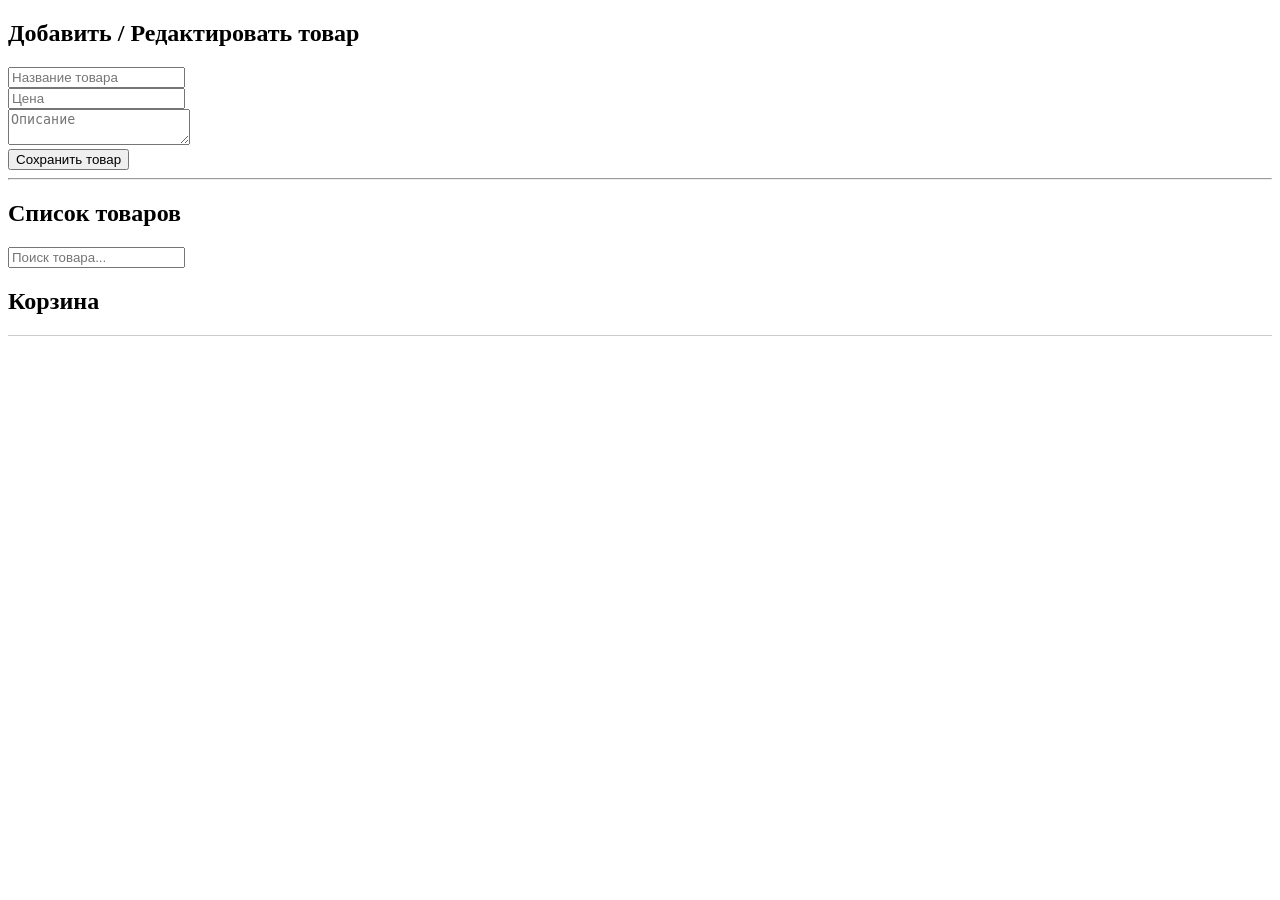
<file: adminka/index.html>
<!DOCTYPE html>
<html lang="ru">
<head>
    <meta charset="UTF-8">
    <title>Магазин</title>
    <style>
        .product { margin-bottom: 10px; }
        .cart { margin-top: 20px; border-top: 1px solid #ccc; padding-top: 10px; }
    </style>
</head>
<body>

<h2>Добавить / Редактировать товар</h2>
<form id="productForm">
    <input type="hidden" name="product_id" id="product_id">
    <input type="text" name="name" id="name" placeholder="Название товара" required><br>
    <input type="number" name="price" id="price" placeholder="Цена" required><br>
    <textarea name="description" id="description" placeholder="Описание"></textarea><br>
    <button type="submit">Сохранить товар</button>
</form>

<hr>
<h2>Список товаров</h2>
<input type="text" id="searchInput" placeholder="Поиск товара...">
<div id="productList"></div>

<h2>Корзина</h2>
<div class="cart" id="cart"></div>

<script>
document.addEventListener("DOMContentLoaded", () => {
    loadProducts();
    loadCart();
document.getElementById('searchInput').addEventListener('input', function() {
    const query = this.value.trim();
    loadProducts(query);
});
    document.getElementById('productForm').addEventListener('submit', function(e) {
        e.preventDefault();
        const data = new FormData(this);
        const isEdit = data.get('product_id');

        fetch('ajax/' + (isEdit ? 'edit_product.php' : 'add_product.php'), {
            method: 'POST',
            body: data
        })
        .then(() => {
            this.reset();
            document.getElementById('product_id').value = '';
            loadProducts();
        });
    });
});


function loadProducts(query = '') {
    fetch('ajax/get_cart.php?products=1&search=' + encodeURIComponent(query))
        .then(res => res.json())
        .then(data => {
            const list = document.getElementById('productList');
            list.innerHTML = '';
            if (data.length === 0) {
                list.innerHTML = '<p>Ничего не найдено</p>';
                return;
            }
            data.forEach(prod => {
                const div = document.createElement('div');
                div.className = 'product';
                div.innerHTML = `
                    <strong>${prod.name}</strong> — ${prod.price} ₽<br>
                    <button onclick="addToCart(${prod.id})">В корзину</button>
                    <button onclick="editProduct(${JSON.stringify(prod)})">Редактировать</button>
                `;
                list.appendChild(div);
            });
        });
}


function editProduct(prod) {
    document.getElementById('product_id').value = prod.id;
    document.getElementById('name').value = prod.name;
    document.getElementById('price').value = prod.price;
    document.getElementById('description').value = prod.description;
}

function addToCart(productId) {
    fetch('ajax/add_to_cart.php', {
        method: 'POST',
        body: new URLSearchParams({ product_id: productId })
    }).then(() => loadCart());
}

function removeFromCart(productId) {
    fetch('ajax/remove_from_cart.php', {
        method: 'POST',
        body: new URLSearchParams({ product_id:
</file>
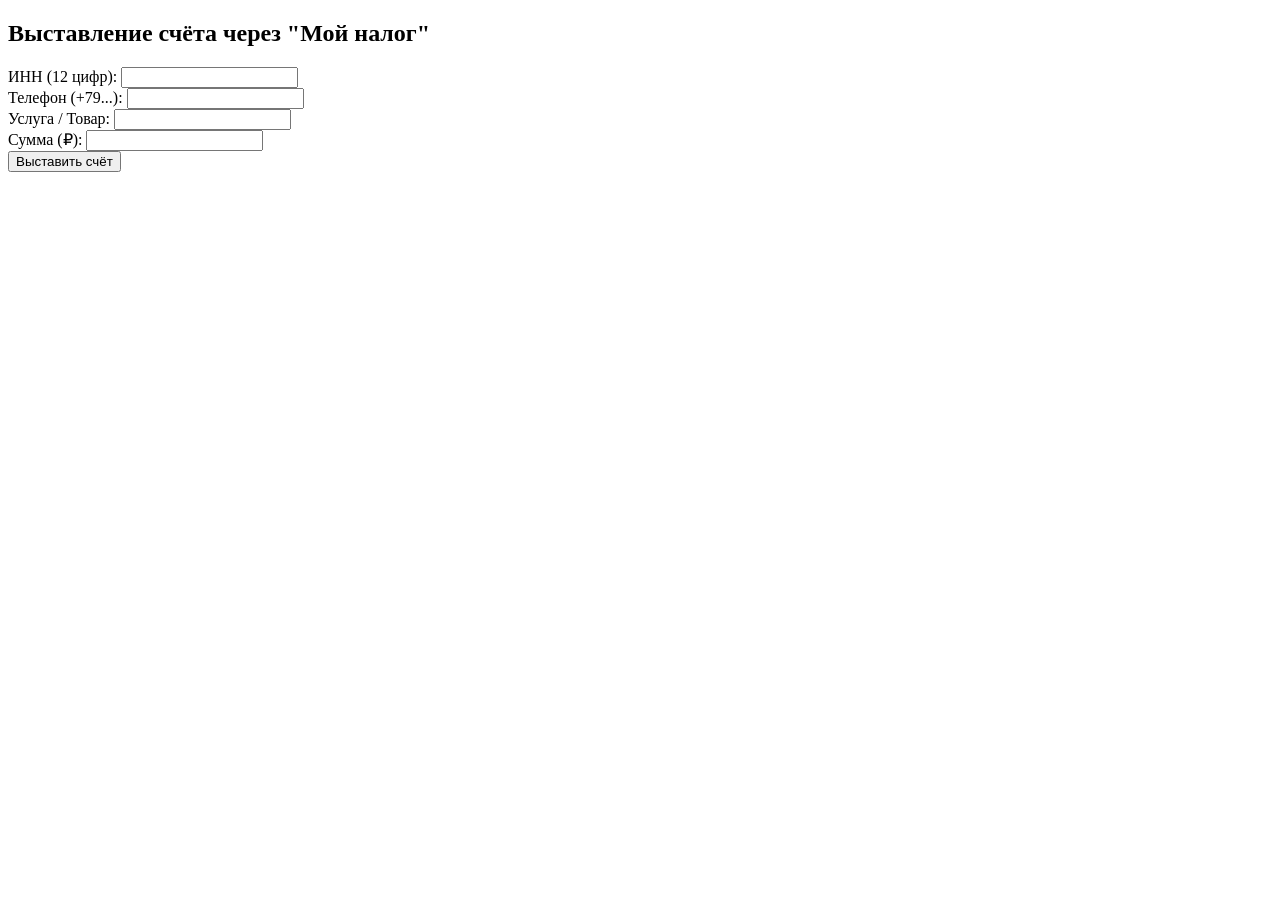
<file: adminka/self_employed_invoice.html>
<!DOCTYPE html>
<html lang="ru">
<head>
  <meta charset="UTF-8" />
  <title>Счёт для самозанятых</title>
</head>
<body>
  <h2>Выставление счёта через "Мой налог"</h2>
  <form id="invoiceForm">
    <label>ИНН (12 цифр): <input type="text" name="inn" required /></label><br>
    <label>Телефон (+79...): <input type="text" name="phone" required /></label><br>
    <label>Услуга / Товар: <input type="text" name="service_name" required /></label><br>
    <label>Сумма (₽): <input type="number" name="price" required /></label><br>
    <button type="submit">Выставить счёт</button>
  </form>
  <pre id="result"></pre>

  <script>
    document.getElementById('invoiceForm').addEventListener('submit', async function (e) {
      e.preventDefault();
      const formData = new FormData(this);
      const result = document.getElementById('result');
      result.textContent = "Отправка...";
      const response = await fetch('ajax/send_invoice.php', {
        method: 'POST',
        body: formData
      });
      const json = await response.json();
      result.textContent = JSON.stringify(json, null, 2);
    });
  </script>
</body>
</html>
</file>
